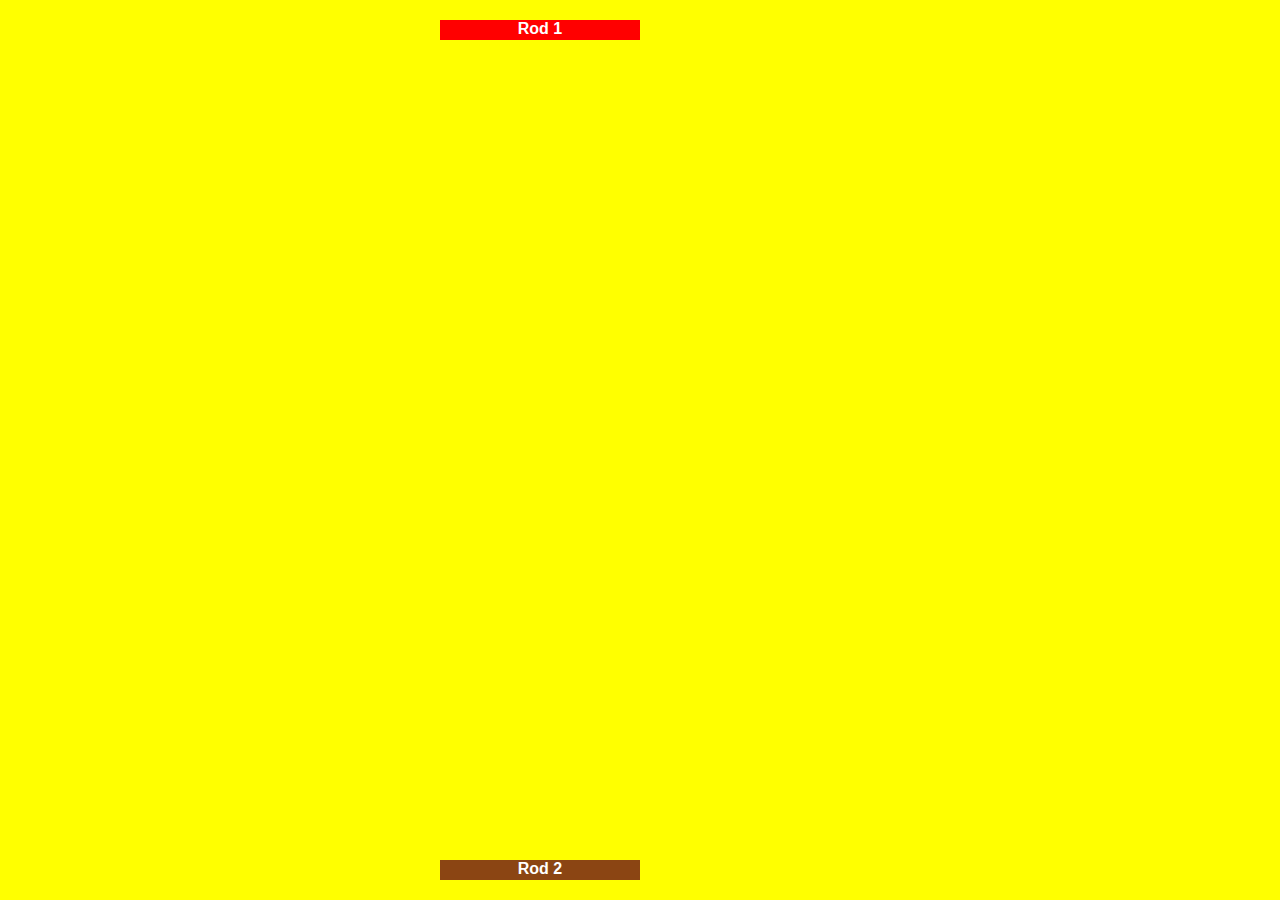
<file: play.html>
<!DOCTYPE html>
<html lang="en">
<head>
  <meta charset="UTF-8">
  <meta http-equiv="X-UA-Compatible" content="IE=edge">
  <meta name="viewport" content="width=device-width, initial-scale=1.0">
  <title>Document</title>
  <link rel="stylesheet" href="play.css">
</head>
<body>

        <div id="container">
    
            <div id="ball"></div>
            <div id="rod1">Rod 1</div>
            <div id="rod2">Rod 2</div>
    
        </div>
        <script type="text/javascript" src="style.js"></script>
</body>
</html>
</file>
<file: play.css>
* {
    margin: 0;
    padding: 0;
    box-sizing: border-box;
}

body {
    background-color: yellow;
    font-family: Arial, sans-serif;
}

#container {
    position: relative;
    display: flex;
    flex-direction: column;
    align-items: center;
    justify-content: center;
    height: 100vh;
}

#ball {
    width: 20px;
    height: 20px;
    background-color: blue;
    position: absolute;
    top: 20px;
    left: 50%;
    transform: translateX(-50%);
    border-radius: 50%;
}

#rod1,
#rod2 {
    width: 200px;
    height: 20px;
    position: absolute;
    left: 50%;
    transform: translateX(-50%);
    text-align: center;
    color: white;
    font-weight: bold;
}

#rod1 {
    background-color: red;
    top: 20px; /* Adjust the distance from the top */
}

#rod2 {
    background-color: saddlebrown;
    bottom: 20px; /* Adjust the distance from the bottom */
}

/* Media Query for smaller screens */
@media screen and (max-width: 600px) {
    #ball,
    #rod1,
    #rod2 {
        width: 15px; /* Adjust ball and rod width for smaller screens */
        height: 15px; /* Adjust ball and rod height for smaller screens */
    }

    #rod1,
    #rod2 {
        width: 150px; /* Adjust rod width for smaller screens */
    }
}
</file>
